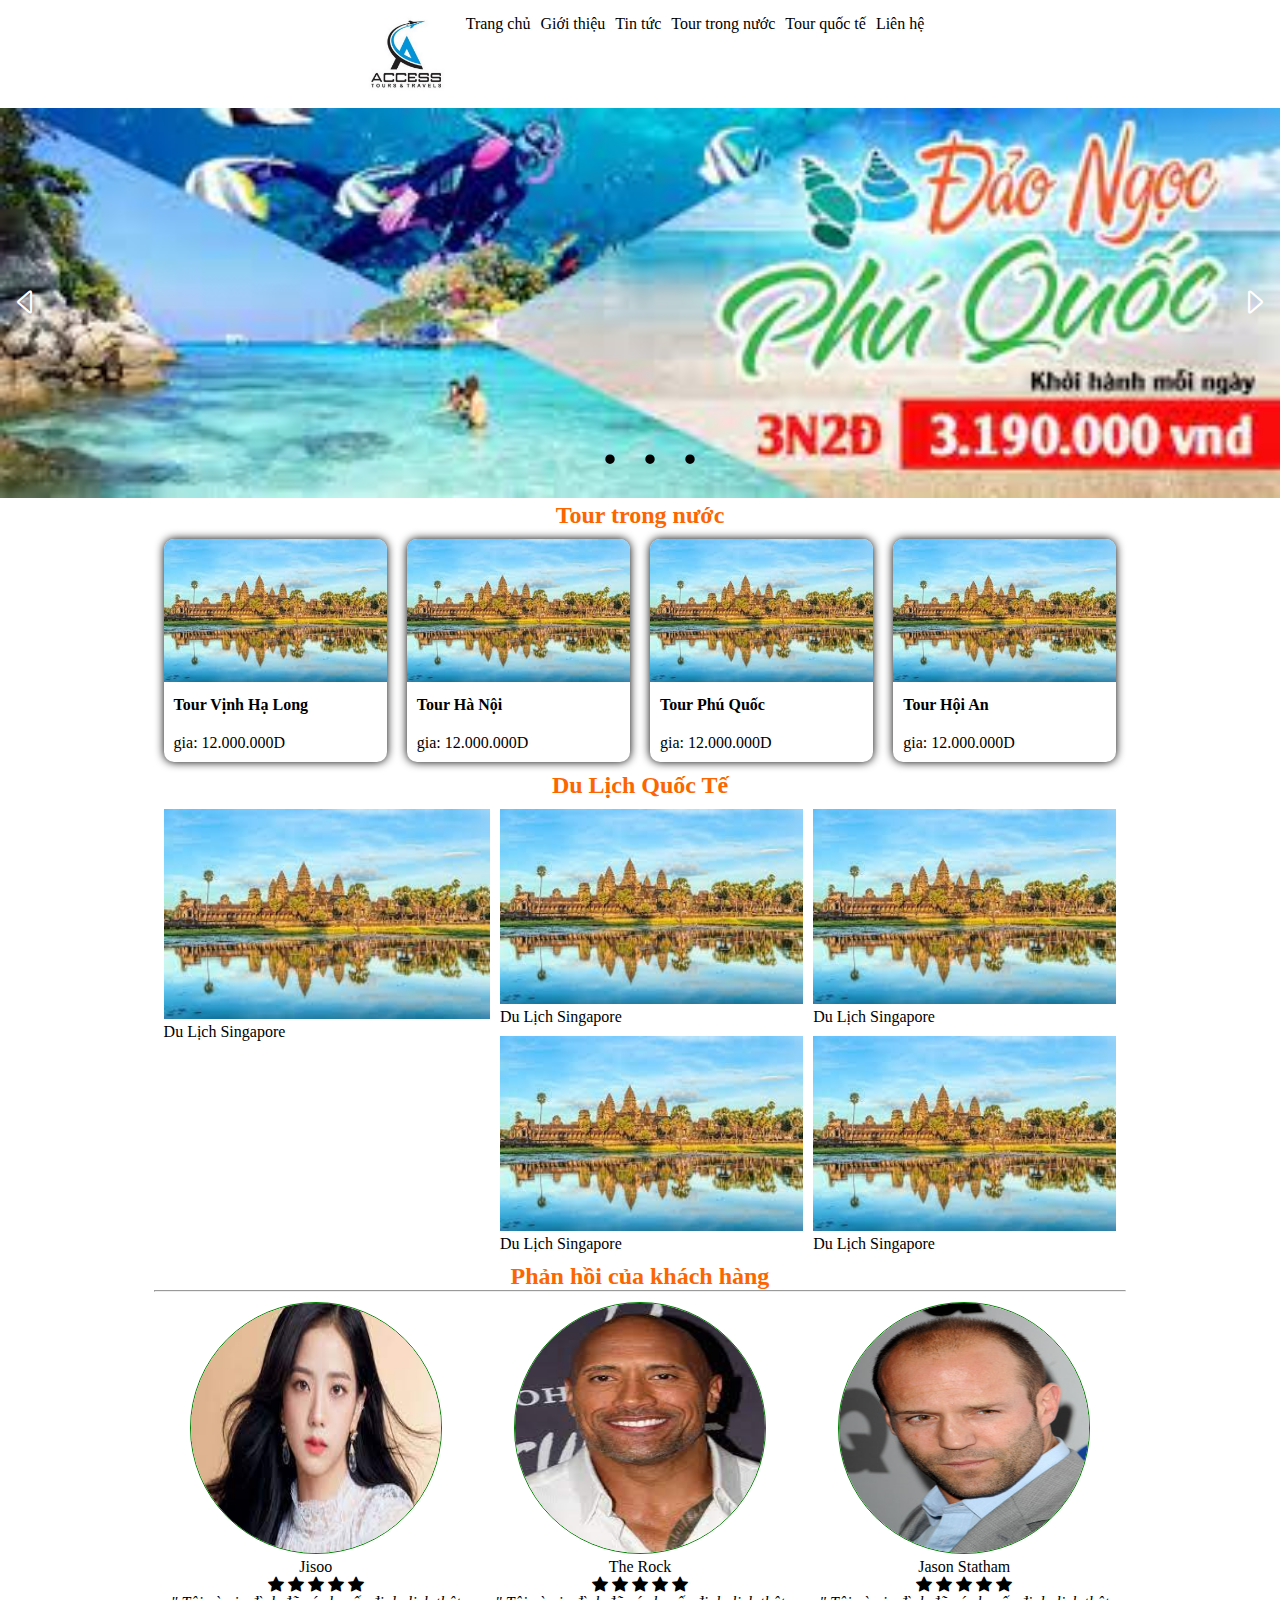
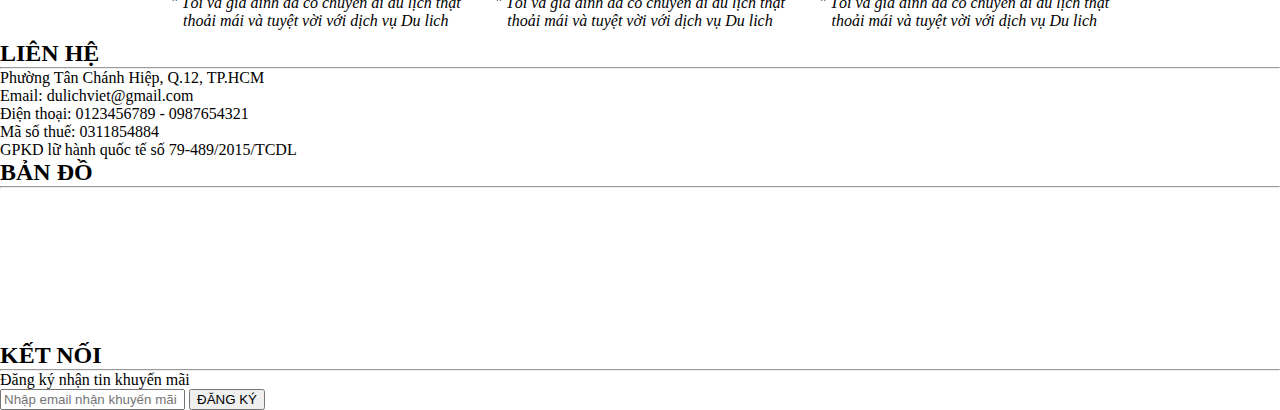
<file: baihoc/index.html>
<!DOCTYPE html>
<html lang="en">

<head>
    <meta charset="UTF-8">
    <meta http-equiv="X-UA-Compatible" content="IE=edge">
    <meta name="viewport" content="width=device-width, initial-scale=1.0">
    <title>Document</title>
    <link rel="stylesheet" href="style.css">
    <link rel="stylesheet" href="https://cdn.jsdelivr.net/npm/bootstrap-icons@1.10.5/font/bootstrap-icons.css">
    <script src="https://ajax.googleapis.com/ajax/libs/jquery/3.6.4/jquery.min.js"></script>
    <script src="main.js"></script>
</head>

<body>
    <header>
        <!-- <img src="img/logo.jpg" alt="">
        <p>HOTLINE: 0396483070</p> -->
    </header>
    <div class="menu">
        <i class="bi bi-list"></i>
    </div>

    <nav>
        <img src="img/logo.jpg" alt="">
        <a href="">Trang chủ </a>
        <a href="">Giới thiệu</a>
        <a href="">Tin tức</a>
        <a href="">Tour trong nước </a>
        <a href="">Tour quốc tế</a>
        <a href="">Liên hệ</a>
    </nav>
    <div class="menu"> 
        <i class="bi bi-person"></i>
    </div>
    <div class="slide">
        <img id="banner" src="img/banner1.jpg" alt="" width="100%" /> <i class="bi bi-caret-left" onclick="prev()"></i>
        <i class="bi bi-caret-right" onclick="next"></i>
        <div class="list">
            <span id="0">.</span>
            <span id="1">.</span>
            <span id="2">.</span>
        </div>
    </div>
    <main>
        <h2>Tour trong nước </h2>
        <section class="list-tour">
            <article>
                <img src="img/tải xuống.jpg" alt="" srcset="">
                <p><b>Tour Vịnh Hạ Long </b></p>
                <p>gia: 12.000.000D</p>
            </article>
            <article>
                <img src="img/tải xuống.jpg" alt="" srcset="">
                <p><b>Tour Hà Nội </b></p>
                <p>gia: 12.000.000D</p>
            </article>
            <article>
                <img src="img/tải xuống.jpg" alt="" srcset="">
                <p><b>Tour Phú Quốc </b></p>
                <p>gia: 12.000.000D</p>
            </article>
            <article>
                <img src="img/tải xuống.jpg" alt="" srcset="">
                <p><b>Tour Hội An </b></p>
                <p>gia: 12.000.000D</p>
            </article>
        </section>
        <h2>Du Lịch Quốc Tế</h2>
        <section class="grid-container">
            <div class="item1">
                <img src="img/tải xuống.jpg" alt="">
                <p>Du Lịch Singapore</p>
            </div>
            <div class="item2">
                <img src="img/tải xuống.jpg" alt="">
                <p>Du Lịch Singapore</p>
            </div>
            <div class="item3">
                <img src="img/tải xuống.jpg" alt="">
                <p>Du Lịch Singapore</p>
            </div>
            <div class="item4">
                <img src="img/tải xuống.jpg" alt="">
                <p>Du Lịch Singapore</p>
            </div>
            <div class="item5">
                <img src="img/tải xuống.jpg" alt="">
                <p>Du Lịch Singapore</p>
            </div>
        </section>
        
        <h2>Phản hồi của khách hàng</h2>
        <hr>
        <section class="feedback">
            <article>
                <img src="img/danhgia1.jpg" alt="">
                <p>Jisoo</p>
                <p>
                    <i class="bi bi-star-fill"></i>
                    <i class="bi bi-star-fill"></i>
                    <i class="bi bi-star-fill"></i>
                    <i class="bi bi-star-fill"></i>
                    <i class="bi bi-star-fill"></i>
                </p> <span>
                    <i>
                        " Tôi và gia đình đã có chuyến đi du lịch thật thoải mái và tuyệt vời với dịch vụ Du lich
                    </i>
                </span>

            </article>
            <article> 
                <img src="img/danhgia2.jpg" alt="">
                <p>The Rock</p>
                <p>
                    <i class="bi bi-star-fill"></i>
                    <i class="bi bi-star-fill"></i>
                    <i class="bi bi-star-fill"></i>
                    <i class="bi bi-star-fill"></i>
                    <i class="bi bi-star-fill"></i>
                </p> <span>
                    <i>
                        " Tôi và gia đình đã có chuyến đi du lịch thật thoải mái và tuyệt vời với dịch vụ Du lich
                    </i>
                </span>
            </article>
            <article>
                <img src="img/danhgia3.jpg" alt="">
                <p>Jason Statham</p>
                <p>
                    <i class="bi bi-star-fill"></i>
                    <i class="bi bi-star-fill"></i>
                    <i class="bi bi-star-fill"></i>
                    <i class="bi bi-star-fill"></i>
                    <i class="bi bi-star-fill"></i>
                </p> <span>
                    <i>
                        " Tôi và gia đình đã có chuyến đi du lịch thật thoải mái và tuyệt vời với dịch vụ Du lich
                    </i>
                </span>
            </article>
        </section>

    </main>

    </section>
    </main>
    <footer>
        <section>
        <div>
        <h2>LIÊN HỆ</h2>
        <hr />
        <p>Phường Tân Chánh Hiệp, Q.12, TP.HCM</p>
        <p>Email: dulichviet@gmail.com</p>
        <p>Điện thoại: 0123456789 - 0987654321</p>
        <p>Mã số thuế: 0311854884</p>
        <p>GPKD lữ hành quốc tế số 79-489/2015/TCDL</p>
        </div>
        <div>
        <h2>BẢN ĐỒ</h2>
        <hr />
        <iframe
        src="https://www.google.com/maps/embed?pb=!1m18!1m12!1m3!1d3918.443592406498!2d106.62525347496772!
        width="300"
        height="150"
        style="border: 0" allowfullscreen=""
        loading="lazy"
        referrerpolicy="no-referrer-when-downgrade"></iframe>
        </div>
        <div>
            <h2>KẾT NỐI</h2>
            <hr />
            <i class="fab fa-facebook"></i> <i class="fab fa-youtube"></i> <i class="fa fa-instagram"></i> <p>Đăng ký nhận tin khuyến mãi</p> <input
            type="text"
            placeholder="Nhập email nhận khuyến mãi"
            width="90%"
            />
            <button class="btn">ĐĂNG KÝ</button>
            </div>
            </section>
            </footer>
            
        
    <script>
        $(document).ready(function () {
            $(".menu").click(function () {
                $("nav").slideToggle();
            });
        });
    </script>
</body>

</html>
</file>
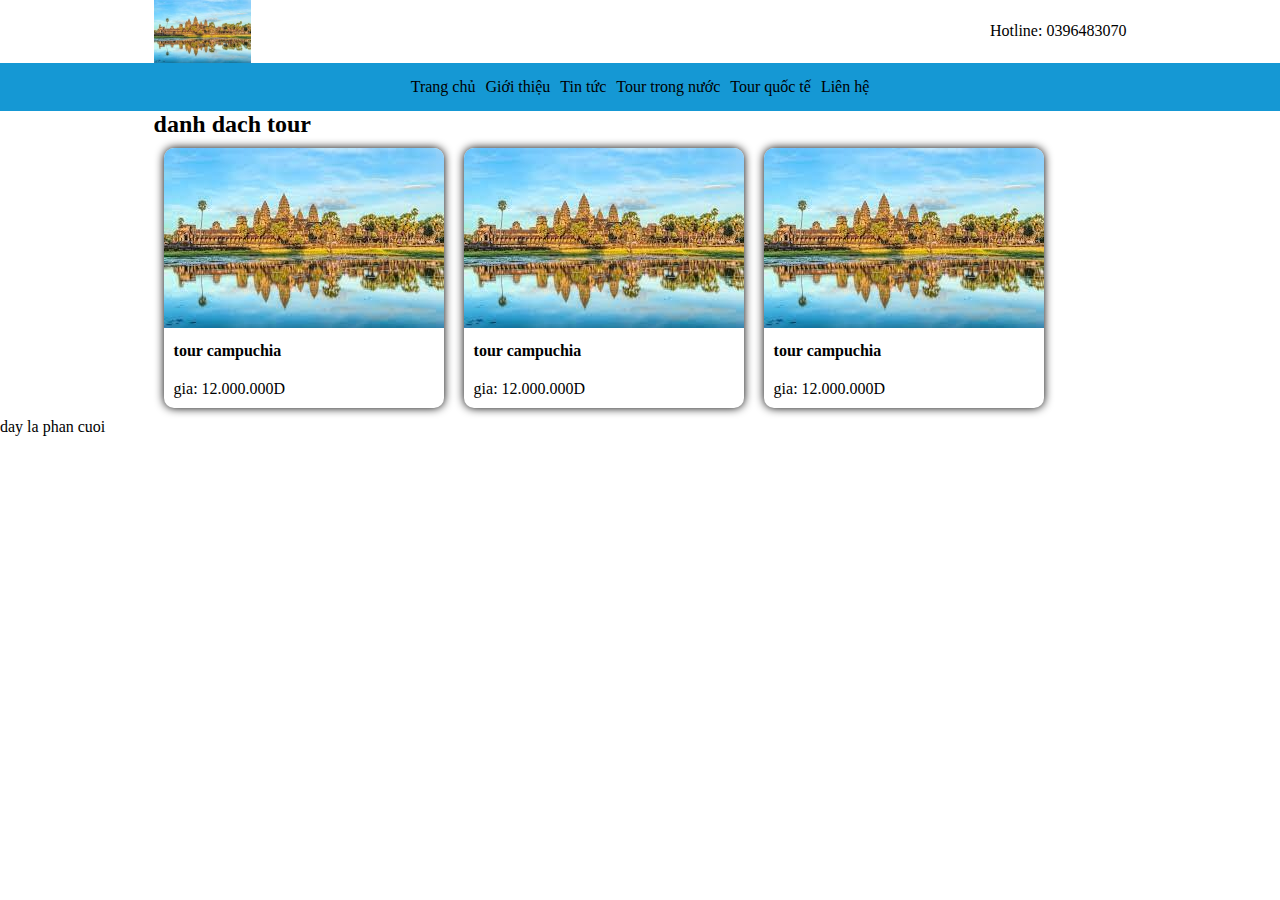
<file: baihoc/buoi1.html>
<!DOCTYPE html>
<html lang="en">
<head>
    <meta charset="UTF-8">
    <meta http-equiv="X-UA-Compatible" content="IE=edge">
    <meta name="viewport" content="width=device-width, initial-scale=1.0">
    <title>Document</title>
 <link rel="stylesheet" href="stylebuoi1.css">
 <link rel="stylesheet" href="https://cdn.jsdelivr.net/npm/bootstrap-icons@1.10.5/font/bootstrap-icons.css">
 <script src="https://ajax.googleapis.com/ajax/libs/jquery/3.6.4/jquery.min.js"></script>
</head>
<body>
    <header>

        <img src="img/tải xuống.jpg" alt="" width="10%">
        <p>Hotline: 0396483070</p>

    </header>
    <div class="menu">
        <i class="bi bi-list"></i>
    </div>

    <nav>
        <a href="">Trang chủ </a>
        <a href="">Giới thiệu</a>
        <a href="">Tin tức</a>
        <a href="">Tour trong nước </a>
        <a href="">Tour quốc tế</a>
        <a href="">Liên hệ</a>
    </nav>
    <main>
        <h2>danh dach tour</h2>
        <section class="list-tour">
            <article>
                <img src="img/tải xuống.jpg" alt="" srcset="">
                <p><b>tour campuchia</b></p>
                <p>gia: 12.000.000D</p>
            </article>
            <article>
                <img src="img/tải xuống.jpg" alt="" srcset="">
                <p><b>tour campuchia</b></p>
                <p>gia: 12.000.000D</p>
            </article>
            <article>
                <img src="img/tải xuống.jpg" alt="" srcset="">
                <p><b>tour campuchia</b></p>
                <p>gia: 12.000.000D</p>
            </article>
        </section>
    </main>
    <footer>
        day la phan cuoi
    </footer>
    <script>
        $(document).ready(function(){
            $(".menu").click(function(){
                $("nav").slideToggle();
            });
        });
    </script>
</body>
</html>
</file>
<file: baihoc/style.css>
/* Điện thoại đứng */
@media screen and (min-width:240px) {
  
}
/* Điện thoại ngang và Máy tính bảng dọc*/
@media screen and (min-width:768px) {
   .list-tour{
    display: flex;
   }
  nav{
    display: flex;
    justify-content: center;
  }
  .menu{
    display: none;
  }
  .grid-container{
    display: grid;
    grid-template-areas: 
    'item1 item1 item2 item3'
    'item1 item1 item4 item5';
    gap: 10px;
  }

  .feedback{
    display: flex;
  }
}
/* Laptop  và máy tính bảng ngang*/
@media screen and (min-width:1024px) {
   main,header{
    margin-left: 12%;
    margin-right: 12%;
   }
}

/* day la header */
* {
    margin: 0;
}
:root {
   --color1: #FC6600;
   --COLOR2: white;
}
header{
    background-color: white;
    display: flex;
    justify-content: space-between;
  align-items: center;
}
/* header img{
    width: 110px;
} */
/* day là menu va nav */
.menu{
    background-color: var(--COLOR2);
    color: rgb(10, 9, 9);
    font-size: 33;
    padding: 7px;
}
nav{
    background-color: var(--COLOR2);
    padding: 10px;
}
nav img{
    width: 110px;
}
nav a{
    text-decoration: none;
    display: block;
    color: black;
    margin: 5px;
    text-align: center;
}
/* day la banner */
.slide{
    position: relative;
    text-align: center;
    }
   
    .slide .bi-caret-left{
   
    position: absolute;
    left: 10px;
    top: 45%;
    font-size: 2rem;
    color: white;
}
    .slide .bi-caret-right{
    
    position: absolute;
    right: 10px;
    top: 45%;
    font-size: 2rem;
    color: white;}
    .slide .list{
    position: absolute;
    bottom: 5%;
    font-size: 5rem;
    text-align: center;
    left: calc(50% - 40px);
    }
    /* Danh sach san pham tour */
.list-tour article{
    box-shadow: 0 0 10px black;
    border-radius: 10px;
    margin: 10px;
}
.list-tour img{
    width: 100%;
    border-radius: 10px 10px 0 0;
}
.list-tour p{
    padding: 10px;
}
main h2{
    text-align: center;
    color: #FC6600;
}
/* tour quoc te */
.item1 {
    grid-area: item1;
    }
    .item2 {
    grid-area: item2;
}
    .item3 {
    grid-area: item3;
    }
    .item4 {
    grid-area: item4;
    }
    .item5 {
    grid-area: item5;
    }
    .grid-container img{
    width: 100%;
    }
    .grid-container{
    padding: 10px;
    }
    /* Phan hoi khach hang */
    .feedback{
        text-align: center;
    }
    
    .feedback img{
    width: 250px;
    height: 250px;
    border: 1px solid green;
    border-radius: 50%;
    }
    .feedback article{
    padding: 10px;
    }
    .feedback pi{
        color: rgba(231, 198, 12, 0.908);
    }
</file>
<file: baihoc/stylebuoi1.css>
* {
    margin: 0;
}
:root {
   --color1: #FC6600;
   --COLOR2: #1598d4;
}
header{
    background-color: white;
    display: flex;
    justify-content: space-between;
  align-items: center;
}
.menu{
    background-color: var(--COLOR2);
    color: white;
    font-size: 33;
    padding: 7px;
}
nav{
    background-color: var(--COLOR2);
    padding: 10px;
}
nav a{
    text-decoration: none;
    display: block;
    color: black;
    margin: 5px;
    text-align: center;
}

.list-tour article{
    box-shadow: 0 0 10px black;
    border-radius: 10px;
    margin: 10px;
}
.list-tour img{
    width: 100%;
    border-radius: 10px 10px 0 0;
}
.list-tour p{
    padding: 10px;
}


/* Điện thoại đứng */
@media screen and (min-width:240px) {
  
}
/* Điện thoại ngang và Máy tính bảng dọc*/
@media screen and (min-width:768px) {
   .list-tour{
    display: flex;
   }
  nav{
    display: flex;
    justify-content: center;
  }
  .menu{
    display: none;
  }
}
/* Laptop  và máy tính bảng ngang*/
@media screen and (min-width:1024px) {
   main,header{
    margin-left: 12%;
    margin-right: 12%;
   }
}
</file>
